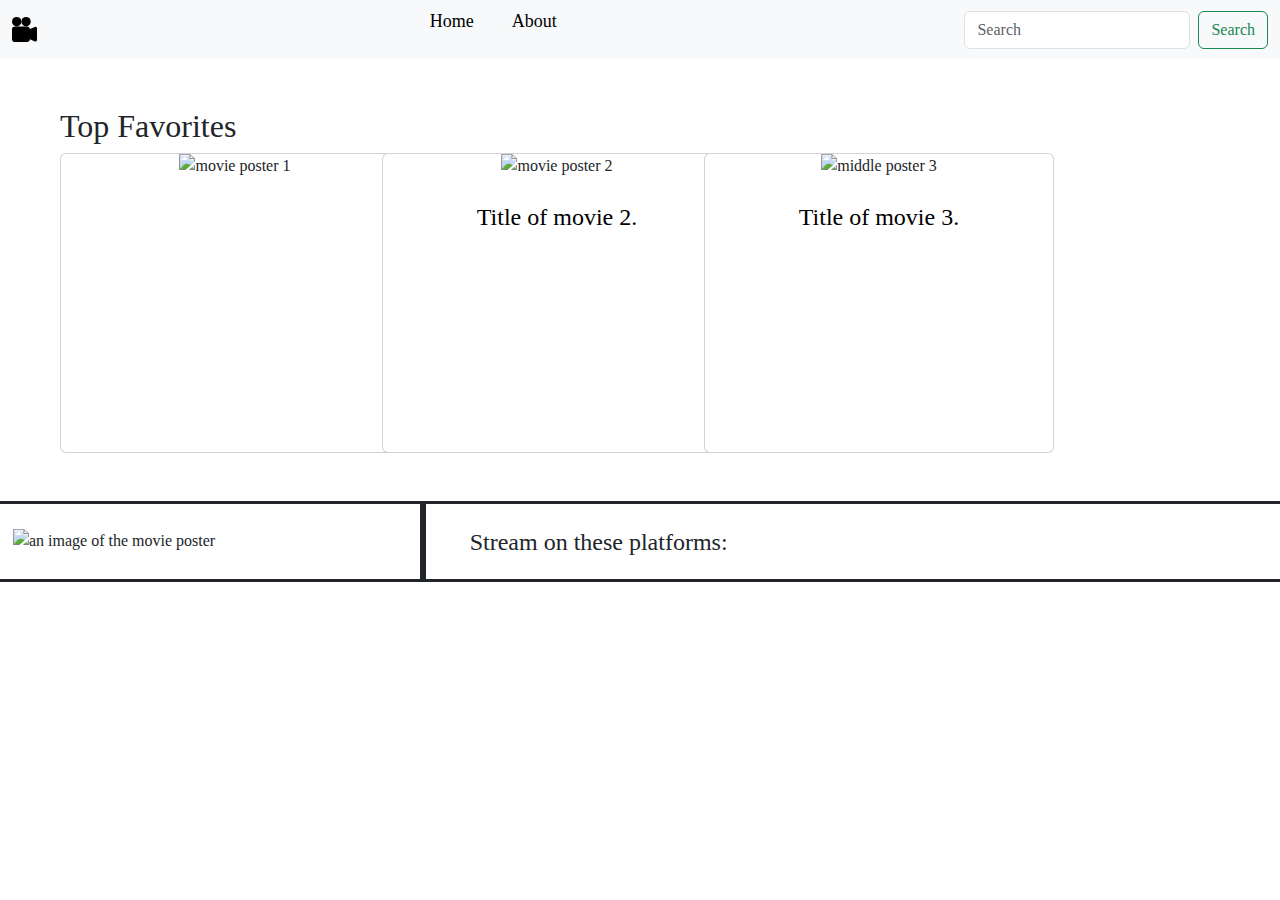
<file: index.html>
<!DOCTYPE html>
<html lang="en">

<head>
    <meta charset="UTF-8">
    <meta http-equiv="X-UA-Compatible" content="IE=edge">
    <meta name="viewport" content="width=device-width, initial-scale=1.0">
    <link rel="stylesheet" href="https://cdn.jsdelivr.net/npm/bootstrap@5.2.3/dist/css/bootstrap.min.css">
    <link href="https://fonts.googleapis.com/css2?family=Roboto+Condensed&display=swap" rel="stylesheet">
    <link rel="stylesheet" href="./assets/css/style.css" />

    <title>Movie Finder</title>
</head>
<!--Start of Vidisha's code-->
<!-- Navigation bar -->

<body>
    <header>
        <nav class="navbar bg-body-tertiary">
            <div class="container-fluid">
                <a class="navbar-brand" href="#">
                </a>

                <svg id="icon" xmlns="http://www.w3.org/2000/svg" width="25" height="25" class="bi bi-camera-reels-fill"
                    viewBox="0 0 16 16">
                    <path d="M6 3a3 3 0 1 1-6 0 3 3 0 0 1 6 0z" />
                    <path d="M9 6a3 3 0 1 1 0-6 3 3 0 0 1 0 6z" />
                    <path
                        d="M9 6h.5a2 2 0 0 1 1.983 1.738l3.11-1.382A1 1 0 0 1 16 7.269v7.462a1 1 0 0 1-1.406.913l-3.111-1.382A2 2 0 0 1 9.5 16H2a2 2 0 0 1-2-2V8a2 2 0 0 1 2-2h7z" />
                </svg>
                <ul id="about-btn" class="menu">
                    <a href="./index.html">Home</a>
                    <a href="./About.html">About</a>
                </ul>
                <form class="d-flex" role="search">
                    <input id="movie-search" class="form-control me-2" type="search" placeholder="Search"
                        aria-label="Search">
                    <button id="search-btn" class="btn btn-outline-success" type="submit">Search</button>
                </form>
            </div>
        </nav>
    </header>
    <!-- Start of Leo's coding -->
    <div class="container-fluid rating-container">
        <div class="col-12 col-md-9 m-5">
            <h2>Top Favorites</h2>
            <div class="row">
                <div class="col-12 col-md-3 col-lg-4 ">
                    <div class="card" style="width: 350px; height: 300px;">
                        <img id="poster1" class="card-img-top1" alt="movie poster 1">
                        <div class="card-body">
                            <p id="card-title1" class="card-text"></p>
                        </div>
                    </div>
                </div>
                <div class="col-12 col-sm-6 col-lg-4">
                    <div class="card" style="width: 350px; height: 300px;">
                        <img id="poster2" class="card-img-top2" alt="movie poster 2">
                        <div class="card-body">
                            <p id="card-title2" class="card-text">Title of movie 2.</p>
                        </div>
                    </div>
                </div>
                <div class="col-12 col-sm-6 col-lg-4">
                    <div class="card" style="width: 350px; height: 300px;">
                        <img id="poster3" class="card-img-top3" alt="middle poster 3">
                        <div class="card-body">
                            <p id="card-title3" class="card-text">Title of movie 3.</p>
                        </div>
                    </div>
                </div>
            </div>
        </div>
    </div>

    <!-- end of Leo's coding -->

    <!-- Start of Meghan's coding - Third row Selected Movie Info -->
    <div>
        <div class="row">
            <div class="col-md-4 movie-container">
                <div class="mb-3">
                    <img id="movie-poster" class="" alt="an image of the movie poster">
                </div>
            </div>
            <div id="movie-info" class="col-md-8 movie-container">
                <h3 id="movie-title"></h3>
                <p id="movie-year"></p>
                <p id="movie-rating"></p>
                <p id="movie-description"></p>
                <a id="movie-trailer" target="_blank"></a>
                <p></p>
                <ul id="movie-streaming">Stream on these platforms:</ul>
                <p></p>
            </div>
        </div>
    </div>

    <script src="https://cdn.jsdelivr.net/npm/bootstrap@5.2.3/dist/js/bootstrap.min.js"
        integrity="sha384-cuYeSxntonz0PPNlHhBs68uyIAVpIIOZZ5JqeqvYYIcEL727kskC66kF92t6Xl2V"
        crossorigin="anonymous"></script>
    <script src="./assets/js/script.js"></script>
</body>

</html>
</file>
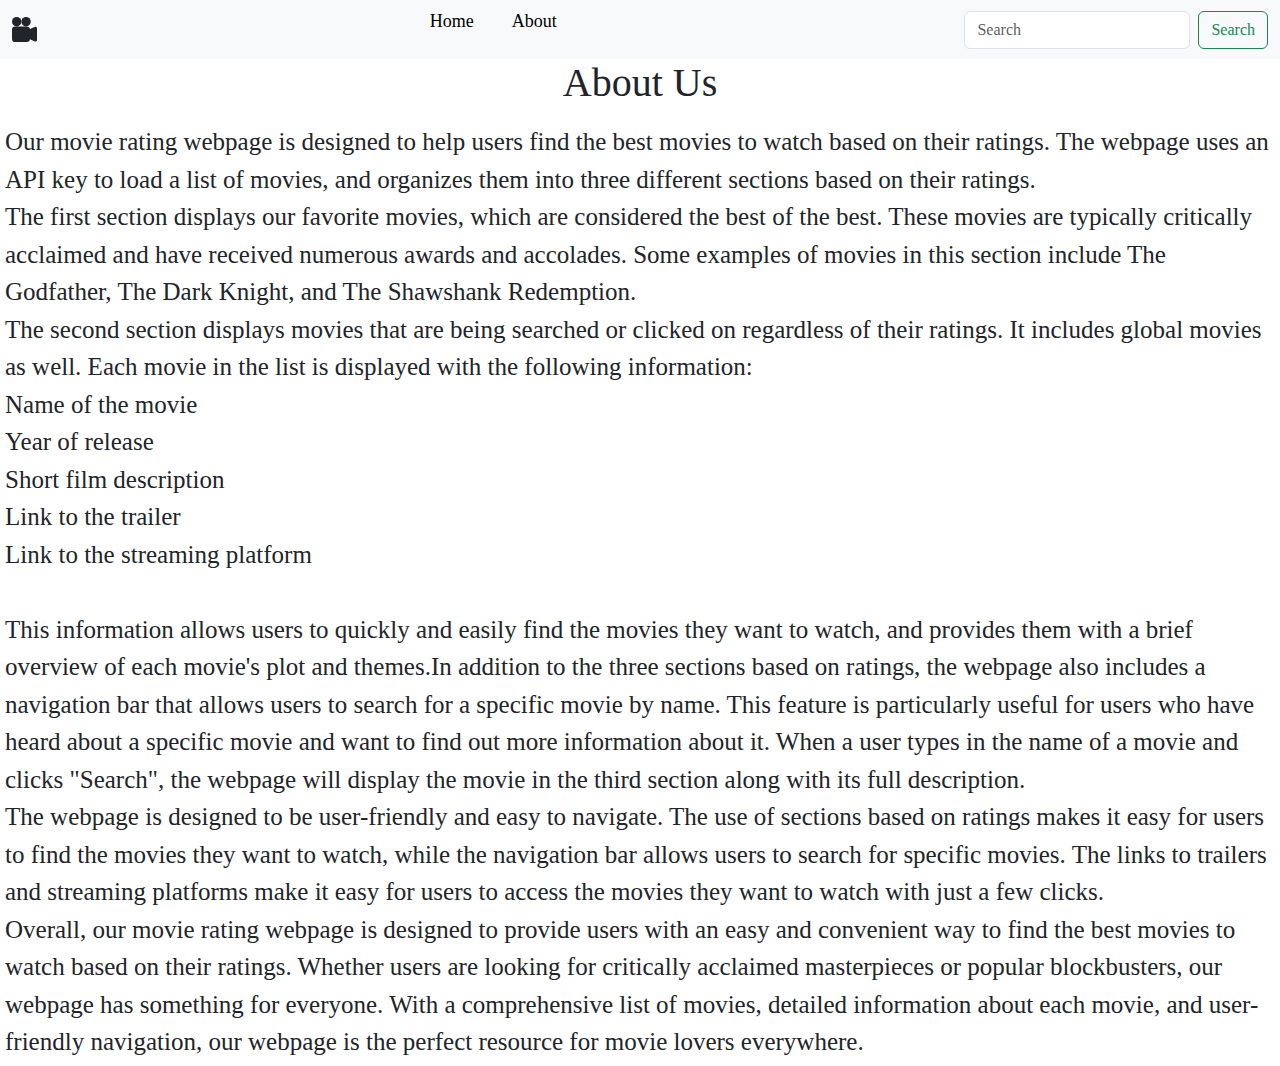
<file: About.html>
<!DOCTYPE html>
<html lang="en">

<head>
  <meta charset="UTF-8">
  <meta http-equiv="X-UA-Compatible" content="IE=edge">
  <meta name="viewport" content="width=device-width, initial-scale=1.0">
  <link rel="stylesheet" href="https://cdn.jsdelivr.net/npm/bootstrap@5.2.3/dist/css/bootstrap.min.css">
  <link href="https://fonts.googleapis.com/css2?family=Roboto+Condensed&display=swap" rel="stylesheet">
  <link rel="stylesheet" href="About.html" />
  <link rel="stylesheet" href="./assets/css/style.css" />

  <title>Movie Finder</title>

</head>
<!-- writing a full description of our project-->

<body>
  <header>
    <nav class="navbar bg-body-tertiary">
      <div class="container-fluid">
        <a class="navbar-brand" href="#">
        </a>

        <svg id="icon" xmlns="http://www.w3.org/2000/svg" width="25" height="25" fill="currentColor"
          class="bi bi-camera-reels-fill" viewBox="0 0 16 16">
          <path d="M6 3a3 3 0 1 1-6 0 3 3 0 0 1 6 0z" />
          <path d="M9 6a3 3 0 1 1 0-6 3 3 0 0 1 0 6z" />
          <path
            d="M9 6h.5a2 2 0 0 1 1.983 1.738l3.11-1.382A1 1 0 0 1 16 7.269v7.462a1 1 0 0 1-1.406.913l-3.111-1.382A2 2 0 0 1 9.5 16H2a2 2 0 0 1-2-2V8a2 2 0 0 1 2-2h7z" />
        </svg>
        <ul id="about-btn" class="menu">
          <a href="./index.html">Home</a>
          <a href="./About.html">About</a>
        </ul>
        <form class="d-flex" role="search">
          <input id="movie-search" class="form-control me-2" type="search" placeholder="Search" aria-label="Search">
          <button id="search-btn" class="btn btn-outline-success" type="submit">Search</button>
        </form>
      </div>
    </nav>
  </header>

  <figure class="text-center">
    <blockquote class="blockquote">
      <h1> About Us</h1>
    </blockquote>
  </figure>

  <div id="main">
    <p1>Our movie rating webpage is designed to help users find the best movies to watch based on their ratings. The
      webpage uses an API key
      <link href="https://rapidapi.com/movie-of-the-night-movie-of-the-night-default/api/streaming-availability/"> to
      load
      a list of movies, and organizes them into three different sections based on their ratings.
    </p1><br>
    <p2>The first section displays our favorite movies, which are considered the best of the best. These movies
      are typically critically acclaimed and have received numerous awards and accolades. Some examples of movies in
      this section include The Godfather, The Dark Knight, and The Shawshank Redemption.</p2><br>

    <p4>The second section displays movies that are being searched or clicked on regardless of their ratings. It
      includes
      global movies as well. Each movie in the list is displayed with the following information:

      <li>Name of the movie</li>
      <li>Year of release</li>
      <li>Short film description</li>
      <li>Link to the trailer</li>
      <li>Link to the streaming platform</li>
      </li>
    </p4><br>

    <p5>This information allows users to quickly and easily find the movies they want to watch, and provides them with a
      brief overview of each movie's plot and themes.In addition to the three sections based on ratings, the webpage
      also
      includes a navigation bar that allows users to search for a specific movie by name. This feature is particularly
      useful for users who have heard about a specific movie and want to find out more information about it. When a user
      types in the name of a movie and clicks "Search", the webpage will display the movie in the third section along
      with
      its full description.</p5><br>
    <p6>The webpage is designed to be user-friendly and easy to navigate. The use of sections based on ratings makes it
      easy for users to find the movies they want to watch, while the navigation bar allows users to search for specific
      movies. The links to trailers and streaming platforms make it easy for users to access the movies they want to
      watch
      with just a few clicks.</p6><br>
    <p7>Overall, our movie rating webpage is designed to provide users with an easy and convenient way to find the best
      movies to watch based on their ratings. Whether users are looking for critically acclaimed masterpieces or popular
      blockbusters, our webpage has something for everyone. With a comprehensive list of movies, detailed information
      about each movie, and user-friendly navigation, our webpage is the perfect resource for movie lovers everywhere.
    </p7><br>
</body>
</div>


</html>
</file>
<file: assets/css/style.css>
body {
    font-family: Georgia, 'Times New Roman', Times, serif
}
p {
    color: black;
    font-size: 24px;
}

header {
    background-color: whitesmoke
}


.menu {
    display: flex;

};
ul {
    list-style :none;
}

.menu a {
    margin-right: 38px;
    text-decoration: none;
    color: black;
    font-size: large;
}

#icon{
    display: flex;
    align-items: start;
    justify-content: flex-start;
    position: absolute;
    padding: 1;
    
}
@media screen and (device-width: 375px){
    #icon {
        margin-bottom: 15%;
    }
  }

/* #poster1, #poster2, #poster3{
    display: block;
    width: 50%;
} */

#main{
    font-size: 25px;
    margin: 5px;
}

.card {
    display: inline-flex;
    align-items: center;
    gap: 5px;

}

.movie-container {
    /* background-color: gainsboro; */
    border: solid;
}

#movie-poster {
    display: block;
    margin: auto;
    margin-top: 15px;
    border: 10px solid white;
}

#movie-year,
#movie-rating,
#movie-description {
    color: black;
}

#movie-title {
    font-size: 60px;
    /* font-family: 'Roboto Condensed', sans-serif; */
}

#movie-description {
    width: 60%;
    margin-top: 20px;
}

#movie-trailer,
#movie-streaming {
    font-size: 24px;
}
</file>
